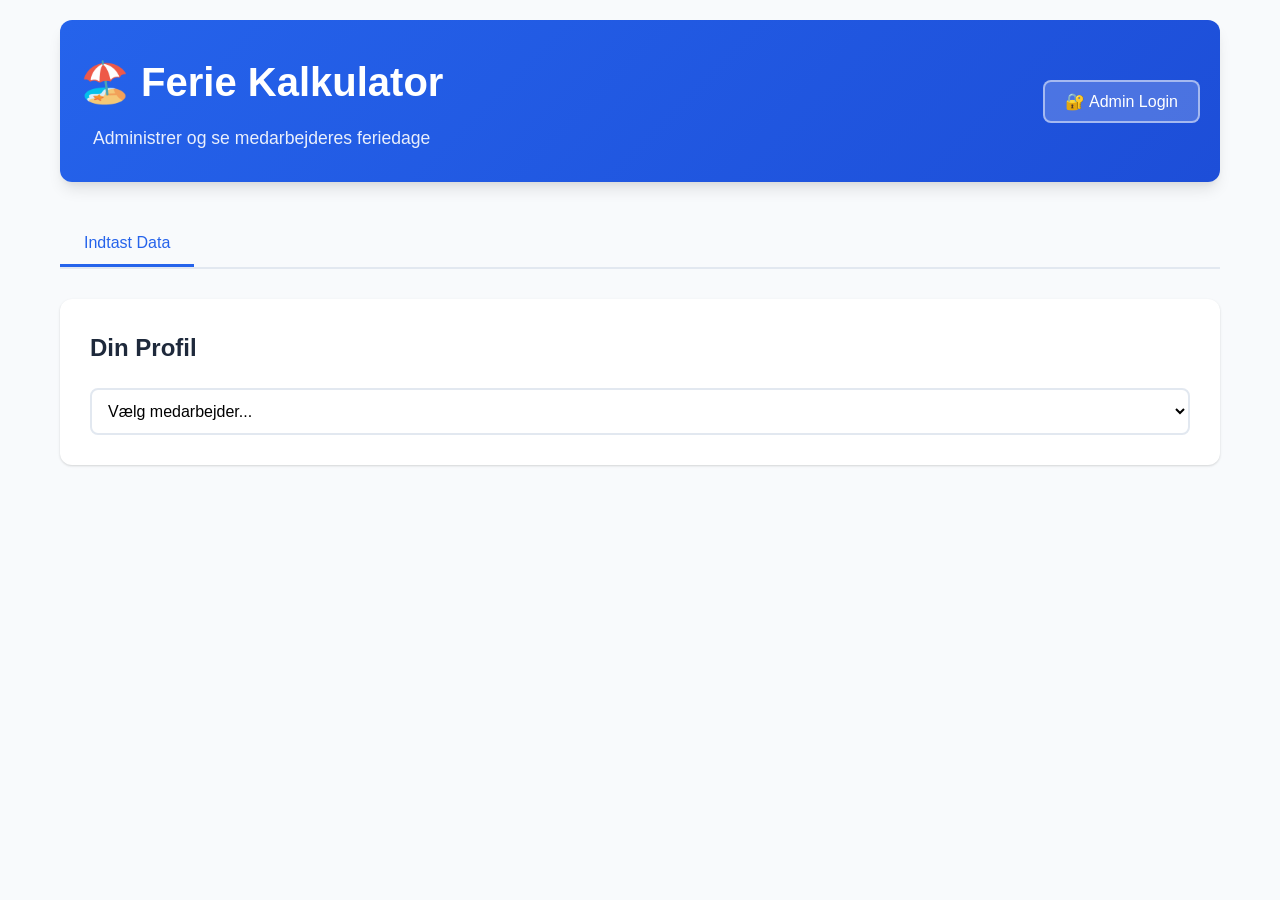
<file: index.html>
<!DOCTYPE html>
<html lang="da">
<head>
    <meta charset="UTF-8">
    <meta name="viewport" content="width=device-width, initial-scale=1.0">
    <title>Ferie Kalkulator</title>
    <link rel="stylesheet" href="styles.css">
</head>
<body>
    <!-- Login Screen -->
    <div id="loginScreen" class="login-screen">
        <div class="login-container">
            <h1>🏖️ Ferie Kalkulator</h1>
            <p class="login-subtitle">Vælg adgangstype</p>

            <div class="login-buttons">
                <button onclick="showAdminLogin()" class="btn-primary btn-large">🔐 Admin Login</button>
                <button onclick="showEmployeeLogin()" class="btn-secondary btn-large">👤 Medarbejder Login</button>
            </div>
        </div>
    </div>

    <!-- Admin Login Modal -->
    <div id="adminLoginModal" class="modal" style="display: none;">
        <div class="modal-content">
            <span class="close" onclick="closeAdminLogin()">&times;</span>
            <h2>Admin Login</h2>
            <p class="help-text">Indtast brugernavn og adgangskode</p>
            <input type="text" id="adminUsername" placeholder="Brugernavn" class="login-input" onkeypress="if(event.key==='Enter') document.getElementById('adminPassword').focus()">
            <input type="password" id="adminPassword" placeholder="Adgangskode" class="login-input" style="margin-top: 10px;" onkeypress="if(event.key==='Enter') adminLogin()">
            <div class="modal-actions">
                <button onclick="adminLogin()" class="btn-primary">Login</button>
                <button onclick="closeAdminLogin()" class="btn-secondary">Annuller</button>
            </div>
        </div>
    </div>

    <!-- Employee Login Modal -->
    <div id="employeeLoginModal" class="modal" style="display: none;">
        <div class="modal-content">
            <span class="close" onclick="closeEmployeeLogin()">&times;</span>
            <h2>Medarbejder Login</h2>
            <p class="help-text">Vælg dit navn fra listen</p>
            <select id="employeeLoginSelect" class="login-input">
                <option value="">Vælg dit navn...</option>
            </select>
            <div class="modal-actions">
                <button onclick="employeeLogin()" class="btn-primary">Login</button>
                <button onclick="closeEmployeeLogin()" class="btn-secondary">Annuller</button>
            </div>
        </div>
    </div>

    <div class="container" id="mainApp" style="display: none;">
        <header>
            <div class="header-content">
                <div>
                    <h1>🏖️ Ferie Kalkulator</h1>
                    <p class="subtitle">Administrer og se medarbejderes feriedage</p>
                </div>
                <div class="user-info">
                    <button onclick="showAdminLogin()" id="adminLoginBtn" class="btn-admin-login" style="display: none;">🔐 Admin Login</button>
                    <span id="userDisplay" style="display: none;"></span>
                    <button onclick="logout()" id="logoutBtn" class="btn-logout" style="display: none;">Log ud</button>
                </div>
            </div>
        </header>

        <div class="tabs" id="tabsContainer">
            <button class="tab-button active" onclick="showTab('input')">Indtast Data</button>
            <button class="tab-button" id="reportTab" onclick="showTab('report')">Se Rapport</button>
        </div>

        <!-- Data Input Tab -->
        <div id="input-tab" class="tab-content active">
            <div class="section" id="importSection" style="display: none;">
                <h2>📥 Importer Time Off Data</h2>
                <p class="help-text">Importer CSV/Excel data med kolonner: Employee Name, Time Off Reason, Start Date, End Date</p>
                <div class="import-container">
                    <input type="file" id="fileInput" accept=".csv,.txt" style="display: none;" onchange="handleFileUpload(event)">
                    <button onclick="document.getElementById('fileInput').click()" class="btn-primary">📂 Vælg CSV Fil</button>
                    <button onclick="showPasteDialog()" class="btn-secondary">📋 Indsæt Data</button>
                </div>
            </div>

            <div class="section">
                <h2 id="selectEmployeeHeader">Vælg Medarbejder</h2>
                <div class="employee-selector">
                    <select id="employeeSelect" onchange="loadEmployeeData()">
                        <option value="">Vælg medarbejder...</option>
                    </select>
                    <button id="addEmployeeBtn" onclick="addNewEmployee()" class="btn-secondary" style="display: none;">+ Tilføj Ny Medarbejder</button>
                </div>
            </div>

            <div id="employeeForm" class="section" style="display: none;">
                <h2>Medarbejder Information</h2>

                <div class="form-group">
                    <label>Navn:</label>
                    <input type="text" id="navn" readonly class="readonly-field">
                </div>

                <h3 class="section-title">Ferie i SHIFTS (Forudfyldt)</h3>

                <div class="form-row">
                    <div class="form-group">
                        <label>Ferie i SHIFTS (1/1 - 31/8 - 2025):</label>
                        <input type="number" id="shifts_ferie_1" step="0.5" readonly class="readonly-field">
                    </div>
                    <div class="form-group">
                        <label>Ferie i SHIFTS (1/9 - 30/11 - 2025):</label>
                        <input type="number" id="shifts_ferie_2" step="0.5" readonly class="readonly-field">
                    </div>
                </div>

                <div class="form-group">
                    <label>Ferie i SHIFTS (1/12 - 2025 og frem):</label>
                    <input type="number" id="shifts_ferie_3" step="0.5" readonly class="readonly-field">
                </div>

                <h3 class="section-title">Feriefridage i SHIFTS (Forudfyldt)</h3>

                <div class="form-row">
                    <div class="form-group">
                        <label>Feriefridage i SHIFTS (1/1 - 31/8 - 2025):</label>
                        <input type="number" id="shifts_fridag_1" step="0.5" readonly class="readonly-field">
                    </div>
                    <div class="form-group">
                        <label>Feriefridage i SHIFTS (1/9 - 30/11 - 2025):</label>
                        <input type="number" id="shifts_fridag_2" step="0.5" readonly class="readonly-field">
                    </div>
                </div>

                <div class="form-group">
                    <label>Feriefridage i SHIFTS (1/12 - 2025 og frem):</label>
                    <input type="number" id="shifts_fridag_3" step="0.5" readonly class="readonly-field">
                </div>

                <h3 class="section-title">GEOLMS Data (Udfyld selv)</h3>

                <div class="form-group">
                    <label>Ferie i GEOLMS i alt:</label>
                    <input type="number" id="geolms_total" step="0.5" oninput="calculateRemaining()">
                    <span class="help-text">Antal feriedage registreret i GEOLMS systemet</span>
                </div>

                <div class="form-group">
                    <label>Ferie i GEOLMS - Datoer holdt (1/1-2025 til nu):</label>
                    <div id="calendar-container" class="calendar-container">
                        <button type="button" onclick="openCalendar()" class="btn-secondary">📅 Vælg Datoer</button>
                        <div id="selected-dates" class="selected-dates"></div>
                    </div>
                </div>

                <h3 class="section-title">Lønsedler (Udfyld selv)</h3>

                <div class="form-row">
                    <div class="form-group">
                        <label>Ferie Lønsedel 1:</label>
                        <input type="number" id="lonsedel_1" step="0.5" oninput="calculateRemaining()">
                    </div>
                    <div class="form-group">
                        <label>Ferie Lønsedel 2:</label>
                        <input type="number" id="lonsedel_2" step="0.5" oninput="calculateRemaining()">
                    </div>
                </div>

                <h3 class="section-title">Ferieoverførsel (Udfyld selv)</h3>

                <div class="form-group">
                    <label>Ønsker du at have overført din rest ferie til næste år, eller udbetalt med marts lønnen? (Maks 5 dage)</label>
                    <div style="margin-top: 10px;">
                        <label style="display: inline-flex; align-items: center; margin-right: 20px; font-weight: normal;">
                            <input type="radio" name="ferieOverforselValg" id="ferieOverforsel_overfør" value="Overfør til næste år" style="width: auto; margin-right: 8px;">
                            Overfør til næste år
                        </label>
                        <label style="display: inline-flex; align-items: center; font-weight: normal;">
                            <input type="radio" name="ferieOverforselValg" id="ferieOverforsel_udbetal" value="Udbetal med marts løn" style="width: auto; margin-right: 8px;">
                            Udbetal med marts løn
                        </label>
                    </div>
                </div>

                <div class="form-group">
                    <label>Antal dage (Maks 5):</label>
                    <input type="number" id="ferieOverforselDage" min="0" max="5" step="0.5" placeholder="Indtast antal dage (0-5)">
                    <span class="help-text">Du kan maksimalt vælge 5 dage</span>
                </div>

                <h3 class="section-title">📅 Time Off Historik (Importeret Data)</h3>
                <div id="timeOffHistory" class="time-off-history">
                    <p class="help-text">Ingen Time Off data importeret endnu</p>
                </div>

                <div class="calculation-summary">
                    <h3>Beregning</h3>
                    <div class="summary-row">
                        <span>Total SHIFTS ferie:</span>
                        <span id="total_shifts_ferie" class="value">0</span>
                    </div>
                    <div class="summary-row">
                        <span>Total SHIFTS feriefridage:</span>
                        <span id="total_shifts_fridag" class="value">0</span>
                    </div>
                    <div class="summary-row">
                        <span>GEOLMS datoer holdt:</span>
                        <span id="total_geolms_dates" class="value">0</span>
                    </div>
                    <div class="summary-row highlight">
                        <span><strong>Estimeret ferie tilbage:</strong></span>
                        <span id="remaining_vacation" class="value"><strong>-</strong></span>
                    </div>
                </div>

                <div class="form-actions">
                    <button onclick="saveEmployeeData()" class="btn-primary">💾 Gem Data</button>
                    <button onclick="clearForm()" class="btn-secondary">🔄 Nulstil</button>
                </div>
            </div>
        </div>

        <!-- Report Tab -->
        <div id="report-tab" class="tab-content">
            <div class="section">
                <h2>Ferieoversigt - Alle Medarbejdere</h2>
                <div class="report-actions">
                    <button onclick="refreshReport()" class="btn-primary">🔄 Opdater Rapport</button>
                    <button onclick="showMissingSubmissionsReport()" class="btn-secondary">📊 Indsendelsesrapport</button>
                    <button onclick="exportToCSV()" class="btn-secondary">📥 Eksporter til CSV</button>
                </div>
                <div id="report-container" class="report-container">
                    <!-- Report will be generated here -->
                </div>
            </div>
        </div>

        <!-- Calendar Modal -->
        <div id="calendarModal" class="modal">
            <div class="modal-content">
                <span class="close" onclick="closeCalendar()">&times;</span>
                <h2>Vælg Feriedatoer</h2>
                <div id="calendar"></div>
                <div class="modal-actions">
                    <button onclick="saveCalendarDates()" class="btn-primary">Gem Datoer</button>
                    <button onclick="closeCalendar()" class="btn-secondary">Annuller</button>
                </div>
            </div>
        </div>

        <!-- Paste Data Modal -->
        <div id="pasteModal" class="modal">
            <div class="modal-content">
                <span class="close" onclick="closePasteDialog()">&times;</span>
                <h2>Indsæt Time Off Data</h2>
                <p class="help-text">Kopier data fra Excel og indsæt det herunder (inkl. header række)</p>
                <textarea id="pasteArea" rows="15" style="width: 100%; padding: 10px; font-family: monospace; border: 2px solid var(--border-color); border-radius: 8px;"></textarea>
                <div class="modal-actions">
                    <button onclick="processPastedData()" class="btn-primary">📥 Importer</button>
                    <button onclick="closePasteDialog()" class="btn-secondary">Annuller</button>
                </div>
            </div>
        </div>
    </div>

    <script src="app.js"></script>
</body>
</html>
</file>
<file: styles.css>
:root {
    --primary-color: #2563eb;
    --secondary-color: #64748b;
    --success-color: #10b981;
    --danger-color: #ef4444;
    --background-color: #f8fafc;
    --card-background: #ffffff;
    --text-color: #1e293b;
    --text-secondary: #64748b;
    --border-color: #e2e8f0;
    --shadow: 0 1px 3px 0 rgba(0, 0, 0, 0.1), 0 1px 2px 0 rgba(0, 0, 0, 0.06);
    --shadow-lg: 0 10px 15px -3px rgba(0, 0, 0, 0.1), 0 4px 6px -2px rgba(0, 0, 0, 0.05);
}

* {
    margin: 0;
    padding: 0;
    box-sizing: border-box;
}

body {
    font-family: -apple-system, BlinkMacSystemFont, 'Segoe UI', Roboto, 'Helvetica Neue', Arial, sans-serif;
    background-color: var(--background-color);
    color: var(--text-color);
    line-height: 1.6;
}

.container {
    max-width: 1200px;
    margin: 0 auto;
    padding: 20px;
}

header {
    text-align: center;
    margin-bottom: 40px;
    padding: 30px 0;
    background: linear-gradient(135deg, var(--primary-color) 0%, #1d4ed8 100%);
    color: white;
    border-radius: 12px;
    box-shadow: var(--shadow-lg);
}

header h1 {
    font-size: 2.5rem;
    margin-bottom: 10px;
}

.subtitle {
    font-size: 1.1rem;
    opacity: 0.9;
}

.header-content {
    display: flex;
    justify-content: space-between;
    align-items: center;
    max-width: 1200px;
    margin: 0 auto;
    padding: 0 20px;
}

.user-info {
    display: flex;
    align-items: center;
    gap: 15px;
}

.user-info span {
    font-size: 1rem;
    font-weight: 500;
    opacity: 0.95;
}

.btn-admin-login {
    padding: 10px 20px;
    background: rgba(255, 255, 255, 0.2);
    color: white;
    border: 2px solid rgba(255, 255, 255, 0.5);
    border-radius: 8px;
    cursor: pointer;
    font-size: 1rem;
    font-weight: 500;
    transition: all 0.3s ease;
}

.btn-admin-login:hover {
    background: rgba(255, 255, 255, 0.3);
    border-color: rgba(255, 255, 255, 0.8);
    transform: translateY(-2px);
}

.btn-logout {
    padding: 10px 20px;
    background: rgba(239, 68, 68, 0.9);
    color: white;
    border: none;
    border-radius: 8px;
    cursor: pointer;
    font-size: 1rem;
    font-weight: 500;
    transition: all 0.3s ease;
}

.btn-logout:hover {
    background: rgba(239, 68, 68, 1);
    transform: translateY(-2px);
}

/* Tabs */
.tabs {
    display: flex;
    gap: 10px;
    margin-bottom: 30px;
    border-bottom: 2px solid var(--border-color);
}

.tab-button {
    padding: 12px 24px;
    background: none;
    border: none;
    border-bottom: 3px solid transparent;
    cursor: pointer;
    font-size: 1rem;
    font-weight: 500;
    color: var(--text-secondary);
    transition: all 0.3s ease;
}

.tab-button:hover {
    color: var(--primary-color);
}

.tab-button.active {
    color: var(--primary-color);
    border-bottom-color: var(--primary-color);
}

.tab-content {
    display: none;
}

.tab-content.active {
    display: block;
}

/* Sections */
.section {
    background: var(--card-background);
    padding: 30px;
    border-radius: 12px;
    box-shadow: var(--shadow);
    margin-bottom: 20px;
}

.section h2 {
    color: var(--text-color);
    margin-bottom: 20px;
    font-size: 1.5rem;
}

.section-title {
    color: var(--primary-color);
    margin: 30px 0 15px 0;
    padding-bottom: 10px;
    border-bottom: 2px solid var(--border-color);
    font-size: 1.2rem;
}

/* Employee Selector */
.employee-selector {
    display: flex;
    gap: 15px;
    align-items: center;
}

.employee-selector select {
    flex: 1;
    padding: 12px;
    border: 2px solid var(--border-color);
    border-radius: 8px;
    font-size: 1rem;
    background: white;
    cursor: pointer;
}

/* Forms */
.form-group {
    margin-bottom: 20px;
}

.form-group label {
    display: block;
    margin-bottom: 8px;
    font-weight: 500;
    color: var(--text-color);
}

.form-group input {
    width: 100%;
    padding: 12px;
    border: 2px solid var(--border-color);
    border-radius: 8px;
    font-size: 1rem;
    transition: border-color 0.3s ease;
}

.form-group input:focus {
    outline: none;
    border-color: var(--primary-color);
}

.form-group input.readonly-field {
    background-color: #f1f5f9;
    cursor: not-allowed;
}

.form-row {
    display: grid;
    grid-template-columns: 1fr 1fr;
    gap: 20px;
}

.help-text {
    display: block;
    margin-top: 5px;
    font-size: 0.875rem;
    color: var(--text-secondary);
}

/* Calendar Container */
.calendar-container {
    padding: 15px;
    background: #f8fafc;
    border-radius: 8px;
}

.selected-dates {
    margin-top: 15px;
    display: flex;
    flex-wrap: wrap;
    gap: 8px;
}

.date-tag {
    display: inline-flex;
    align-items: center;
    gap: 5px;
    padding: 5px 10px;
    background: var(--primary-color);
    color: white;
    border-radius: 6px;
    font-size: 0.875rem;
}

.date-tag .remove {
    cursor: pointer;
    font-weight: bold;
    margin-left: 5px;
}

/* Calculation Summary */
.calculation-summary {
    margin-top: 30px;
    padding: 20px;
    background: #f8fafc;
    border-radius: 8px;
    border-left: 4px solid var(--primary-color);
}

.calculation-summary h3 {
    margin-bottom: 15px;
    color: var(--primary-color);
}

.summary-row {
    display: flex;
    justify-content: space-between;
    padding: 10px 0;
    border-bottom: 1px solid var(--border-color);
}

.summary-row:last-child {
    border-bottom: none;
}

.summary-row.highlight {
    background: #eff6ff;
    padding: 15px;
    margin-top: 10px;
    border-radius: 6px;
    font-size: 1.1rem;
}

.summary-row .value {
    color: var(--primary-color);
    font-weight: 600;
}

/* Buttons */
.btn-primary, .btn-secondary {
    padding: 12px 24px;
    border: none;
    border-radius: 8px;
    font-size: 1rem;
    font-weight: 500;
    cursor: pointer;
    transition: all 0.3s ease;
}

.btn-primary {
    background: var(--primary-color);
    color: white;
}

.btn-primary:hover {
    background: #1d4ed8;
    transform: translateY(-1px);
    box-shadow: var(--shadow-lg);
}

.btn-secondary {
    background: var(--secondary-color);
    color: white;
}

.btn-secondary:hover {
    background: #475569;
}

.form-actions {
    display: flex;
    gap: 15px;
    margin-top: 30px;
    justify-content: flex-end;
}

.report-actions {
    display: flex;
    gap: 15px;
    margin-bottom: 20px;
}

/* Modal */
.modal {
    display: none;
    position: fixed;
    z-index: 1000;
    left: 0;
    top: 0;
    width: 100%;
    height: 100%;
    background-color: rgba(0, 0, 0, 0.5);
    animation: fadeIn 0.3s ease;
}

@keyframes fadeIn {
    from { opacity: 0; }
    to { opacity: 1; }
}

.modal-content {
    background-color: white;
    margin: 5% auto;
    padding: 30px;
    border-radius: 12px;
    width: 90%;
    max-width: 600px;
    box-shadow: var(--shadow-lg);
    animation: slideIn 0.3s ease;
}

@keyframes slideIn {
    from {
        transform: translateY(-50px);
        opacity: 0;
    }
    to {
        transform: translateY(0);
        opacity: 1;
    }
}

.close {
    color: var(--text-secondary);
    float: right;
    font-size: 28px;
    font-weight: bold;
    cursor: pointer;
    line-height: 20px;
}

.close:hover {
    color: var(--text-color);
}

.modal-actions {
    display: flex;
    gap: 15px;
    margin-top: 20px;
    justify-content: flex-end;
}

/* Calendar */
#calendar {
    margin: 20px 0;
}

.calendar-month {
    margin-bottom: 30px;
}

.calendar-header {
    text-align: center;
    font-weight: 600;
    margin-bottom: 10px;
    font-size: 1.1rem;
    color: var(--primary-color);
}

.calendar-grid {
    display: grid;
    grid-template-columns: repeat(7, 1fr);
    gap: 5px;
}

.calendar-day-header {
    text-align: center;
    font-weight: 600;
    padding: 8px;
    font-size: 0.875rem;
    color: var(--text-secondary);
}

.calendar-day {
    padding: 10px;
    text-align: center;
    border: 1px solid var(--border-color);
    border-radius: 6px;
    cursor: pointer;
    transition: all 0.2s ease;
    background: white;
}

.calendar-day:hover {
    background: #eff6ff;
    border-color: var(--primary-color);
}

.calendar-day.selected {
    background: var(--primary-color);
    color: white;
    border-color: var(--primary-color);
}

.calendar-day.disabled {
    color: var(--text-secondary);
    background: #f1f5f9;
    cursor: not-allowed;
}

.calendar-day.other-month {
    color: var(--text-secondary);
    opacity: 0.5;
}

/* Report Table */
.report-container {
    overflow-x: auto;
}

.report-table {
    width: 100%;
    border-collapse: collapse;
    margin-top: 20px;
    font-size: 0.9rem;
}

.report-table th,
.report-table td {
    padding: 10px 8px;
    text-align: left;
    border: 1px solid var(--border-color);
}

.report-table th {
    background: #f8fafc;
    font-weight: 600;
    color: var(--text-color);
    position: sticky;
    top: 0;
    z-index: 10;
}

.report-table th.group-header {
    background: #e2e8f0;
    font-weight: 700;
    text-align: center;
    font-size: 0.95rem;
    border-bottom: 2px solid var(--primary-color);
}

.report-table th.sub-header {
    background: #f1f5f9;
    font-weight: 500;
    font-size: 0.85rem;
    white-space: nowrap;
}

.report-table tr:hover {
    background: #f8fafc;
}

.report-table td {
    font-size: 0.9rem;
}

.report-table .number {
    text-align: right;
    font-variant-numeric: tabular-nums;
}

.report-table .calc-cell {
    background: #eff6ff;
    font-weight: 600;
}

/* Status colors */
.status-ok {
    background: #d1fae5;
    color: #065f46;
    font-weight: 600;
}

.status-warning {
    background: #fef3c7;
    color: #92400e;
    font-weight: 600;
}

.status-error {
    background: #fee2e2;
    color: #991b1b;
    font-weight: 600;
}

.report-empty {
    text-align: center;
    padding: 40px;
    color: var(--text-secondary);
}

/* Responsive */
@media (max-width: 768px) {
    .container {
        padding: 10px;
    }

    header h1 {
        font-size: 1.8rem;
    }

    .form-row {
        grid-template-columns: 1fr;
    }

    .employee-selector {
        flex-direction: column;
    }

    .tabs {
        flex-direction: column;
    }

    .tab-button {
        width: 100%;
    }

    .report-table {
        font-size: 0.875rem;
    }

    .report-table th,
    .report-table td {
        padding: 8px 4px;
    }
}

/* Alerts */
.alert {
    padding: 15px 20px;
    border-radius: 8px;
    margin-bottom: 20px;
    display: flex;
    align-items: center;
    gap: 10px;
}

.alert-success {
    background: #d1fae5;
    color: #065f46;
    border-left: 4px solid var(--success-color);
}

.alert-error {
    background: #fee2e2;
    color: #991b1b;
    border-left: 4px solid var(--danger-color);
}

/* Import Container */
.import-container {
    display: flex;
    gap: 15px;
    margin-top: 15px;
}

/* Time Off History */
.time-off-history {
    margin-top: 10px;
}

.time-off-group {
    margin-bottom: 15px;
    border: 2px solid var(--border-color);
    border-radius: 8px;
    overflow: hidden;
}

.time-off-header {
    display: flex;
    justify-content: space-between;
    align-items: center;
    padding: 12px 15px;
    background: #f8fafc;
    cursor: pointer;
    transition: background 0.2s ease;
}

.time-off-header:hover {
    background: #e2e8f0;
}

.toggle-icon {
    font-size: 0.875rem;
    color: var(--text-secondary);
    transition: transform 0.3s ease;
}

.time-off-details {
    padding: 15px;
    background: white;
}

.time-off-table {
    width: 100%;
    border-collapse: collapse;
}

.time-off-table th,
.time-off-table td {
    padding: 8px;
    text-align: left;
    border-bottom: 1px solid var(--border-color);
}

.time-off-table th {
    font-weight: 600;
    background: #f8fafc;
}

.time-off-table td.number {
    text-align: right;
    font-variant-numeric: tabular-nums;
}

.time-off-header-modal {
    padding: 10px 15px;
    background: #f8fafc;
    border-radius: 8px 8px 0 0;
    font-size: 1rem;
    margin-bottom: -1px;
}

/* Small view button */
.btn-view-small {
    padding: 6px 12px;
    background: var(--primary-color);
    color: white;
    border: none;
    border-radius: 6px;
    font-size: 0.875rem;
    cursor: pointer;
    transition: all 0.2s ease;
}

.btn-view-small:hover {
    background: #1d4ed8;
    transform: translateY(-1px);
}

/* Missing Submissions Report */
.missing-report h2 {
    margin-bottom: 25px;
    color: var(--text-color);
}

.stats-summary {
    display: flex;
    gap: 20px;
    margin-bottom: 30px;
    justify-content: center;
}

.stat-box {
    background: var(--background-color);
    padding: 20px 30px;
    border-radius: 12px;
    text-align: center;
    box-shadow: var(--shadow);
    min-width: 120px;
}

.stat-box strong {
    display: block;
    font-size: 2rem;
    color: var(--primary-color);
    margin-bottom: 5px;
}

.stat-box.stat-success strong {
    color: var(--success-color);
}

.stat-box.stat-warning strong {
    color: #f59e0b;
}

.success-message {
    background: #d1fae5;
    color: #065f46;
    padding: 20px;
    border-radius: 12px;
    text-align: center;
    font-size: 1.1rem;
    font-weight: 500;
}
</file>
